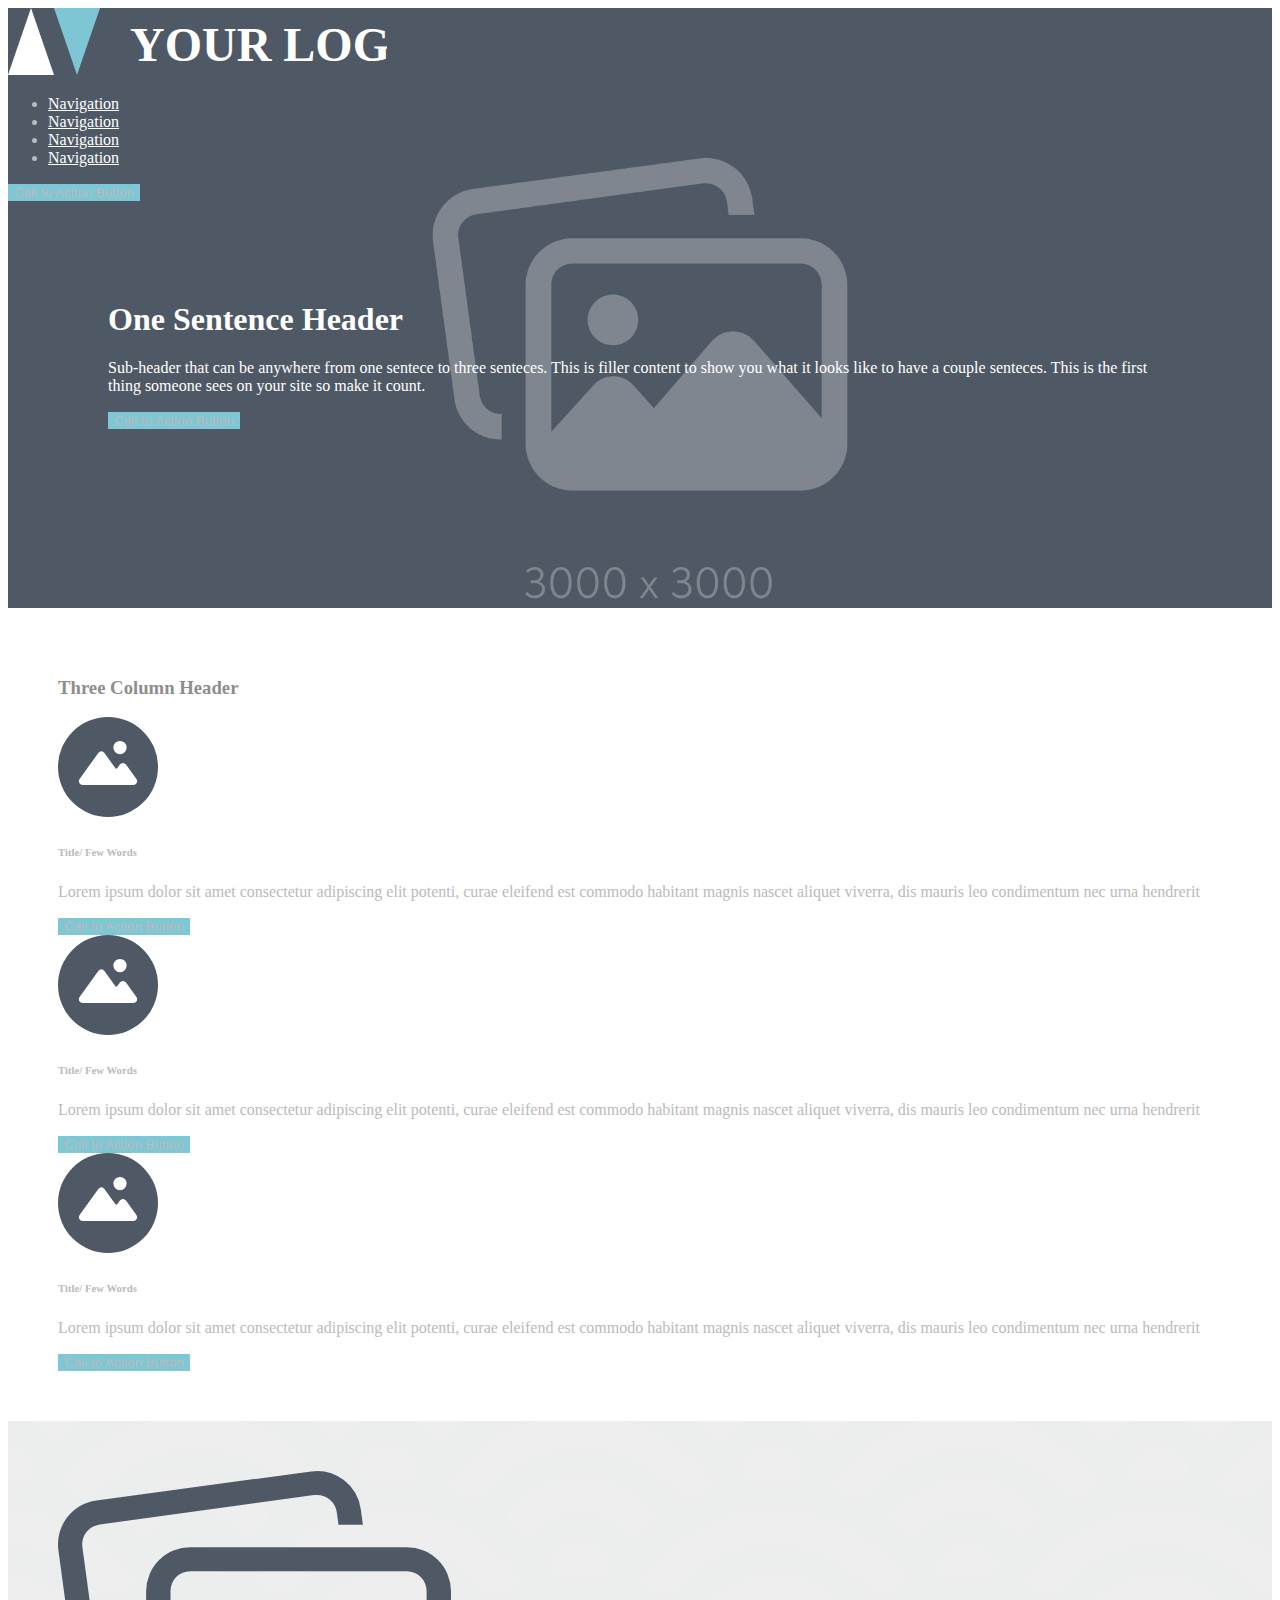
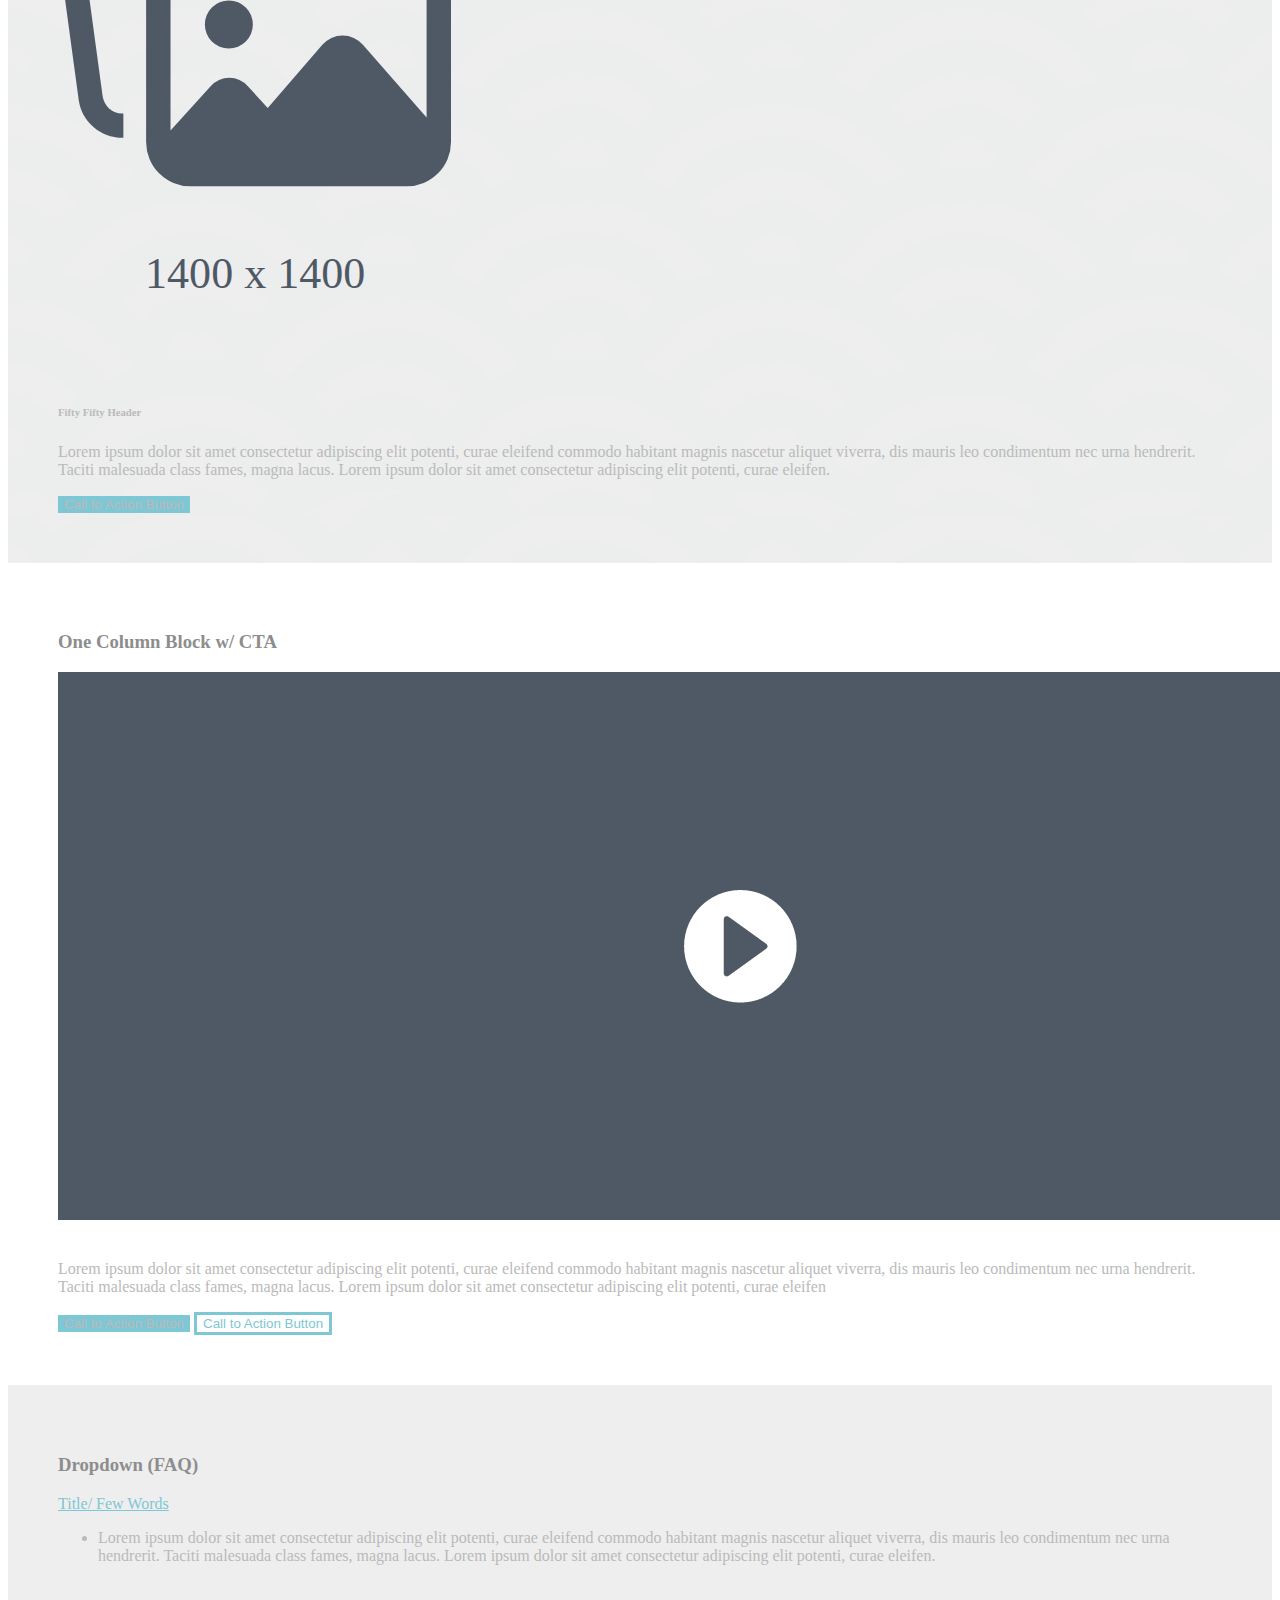
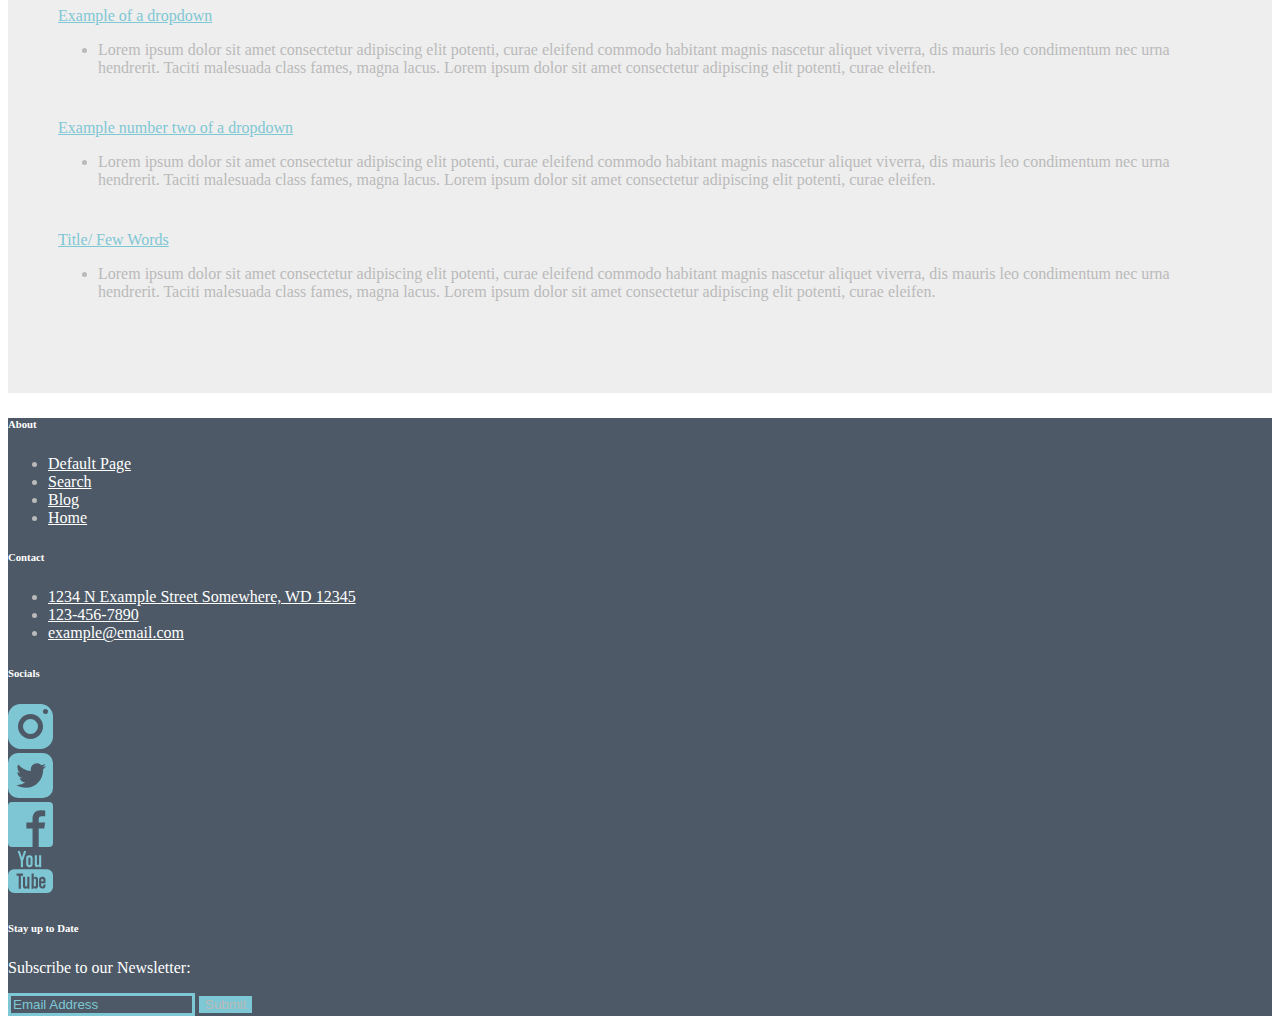
<file: index.html>
<!DOCTYPE html>
<html lang="en">

<head>
    <meta charset="UTF-8">
    <meta name="viewport" content="width=device-width, initial-scale=1.0">
    <!-- bootstrap css -->
    <link href="https://cdn.jsdelivr.net/npm/bootstrap@5.3.2/dist/css/bootstrap.min.css" rel="stylesheet"
        integrity="sha384-T3c6CoIi6uLrA9TneNEoa7RxnatzjcDSCmG1MXxSR1GAsXEV/Dwwykc2MPK8M2HN" crossorigin="anonymous">
    <!-- local css stylesheet -->
    <link rel="stylesheet" href="./static/style.css">
    <title>Developer Test</title>
</head>

<body>
    <!-- Hero Section  -->
    <main>
        <header>
            <!-- Start of Navigation Bar -->
            <nav class="navbar navbar-expand-lg">
                <div class="container">
                    <!-- header logo w/ placeholder link -->
                    <img src="./assets/logo--header.svg" class="navbar-brand img-fluid" alt="company logo">
                    <ul class="navbar-nav">
                        <div></div>
                        <!-- placehoder link -->
                        <li class="nav-item"><a class="nav-link" href="#">Navigation</a></li>
                        <!-- placehoder link -->
                        <li class="nav-item"><a class="nav-link" href="#">Navigation</a></li>
                        <!-- placehoder link -->
                        <li class="nav-item"><a class="nav-link" href="#">Navigation</a></li>
                        <!-- placehoder link -->
                        <li class="nav-item"><a class="nav-link" href="#">Navigation</a></li>
                    </ul>
                </div>
                <button class="btn btn-secondary" type="button">Call to Action Button</button>
            </nav>
        </header>
        <!-- End Header -->
        <div id="hero" class="container">
            <div class="row align-items-start">
                <div class="col-6">
                    <header>
                        <h1 id="hero-header">
                            One Sentence Header
                        </h1>
                    </header>
                    <p id="hero-text">
                        Sub-header that can be anywhere from one sentece to three senteces. This is filler content
                        to show you what it looks like to have a couple senteces. This is the first thing someone
                        sees on your site so make it count.
                    </p>
                    <button class="btn btn-secondary" type="button">Call to Action Button</button>
                </div>
            </div>
        </div>
    </main>
    <!-- End Hero Section -->
    <!-- Three Coloumn Section -->
    <section id="three-col">
        <header class="text-center">
            <h3>Three Column Header</h3>
        </header>
        <div class="container text-center">
            <div class="row align-items-start">
                <div class="col">
                    <img src="./assets/icon--mountain.svg" class="img-fluid" alt="logo">
                    <h6> Title/ Few Words </h6>
                    <p>
                        Lorem ipsum dolor sit amet consectetur adipiscing
                        elit potenti, curae eleifend est commodo habitant
                        magnis nascet aliquet viverra, dis mauris leo
                        condimentum nec urna hendrerit
                    </p>
                    <button class="btn btn-secondary" type="button">Call to Action Button</button>
                </div>
                <div class="col">
                    <img src="./assets/icon--mountain.svg" class="img-fluid" alt="logo">
                    <h6> Title/ Few Words </h6>
                    <p>
                        Lorem ipsum dolor sit amet consectetur adipiscing
                        elit potenti, curae eleifend est commodo habitant
                        magnis nascet aliquet viverra, dis mauris leo
                        condimentum nec urna hendrerit
                    </p>
                    <button class="btn btn-secondary" type="button">Call to Action Button</button>
                </div>
                <div class="col">
                    <img src="./assets/icon--mountain.svg" class="img-fluid" alt="logo">
                    <h6> Title/ Few Words </h6>
                    <p>
                        Lorem ipsum dolor sit amet consectetur adipiscing
                        elit potenti, curae eleifend est commodo habitant
                        magnis nascet aliquet viverra, dis mauris leo
                        condimentum nec urna hendrerit
                    </p>
                    <button class="btn btn-secondary" type="button">Call to Action Button</button>
                </div>
            </div>
        </div>
    </section>
    <!-- End Three Column Section -->
    <!-- 2 Column Section -->
    <section id="fifty-fifty" class="grey-bg">
        <div class="container">
            <div class="row align-items-start">
                <div class="col">
                    <img src="./assets/image--700.svg" class="img-fluid" alt="section image placehoder">
                </div>
                <div id="fifty-fifty-sect" class="col">
                    <h6>Fifty Fifty Header</h6>
                    <p>
                        Lorem ipsum dolor sit amet consectetur adipiscing elit potenti, curae eleifend
                        commodo habitant magnis nascetur aliquet viverra, dis mauris leo condimentum
                        nec urna hendrerit. Taciti malesuada class fames, magna lacus. Lorem ipsum
                        dolor sit amet consectetur adipiscing elit potenti, curae eleifen.
                    </p>
                    <button class="btn btn-secondary" type="button">Call to Action Button</button>
                </div>
            </div>
        </div>
    </section>
    <!-- End 2 Column Section -->
    <!-- 1 Column w/ video  -->
    <section>
        <div class="container text-center">
            <header>
                <h3>One Column Block w/ CTA</h3>
            </header>
        </div>
        <div class="col">
            <img src="./assets/image--video-thumb.jpg" class="img-fluid" alt="video thumbnail">
            <p id="vid-text">
                Lorem ipsum dolor sit amet consectetur adipiscing elit potenti, curae eleifend commodo habitant
                magnis nascetur aliquet viverra, dis
                mauris leo condimentum nec urna hendrerit. Taciti malesuada class fames, magna lacus. Lorem ipsum
                dolor sit amet consectetur
                adipiscing elit potenti, curae eleifen
            </p>
        </div>
        <div class="container text-center">
            <button class="btn btn-secondary" type="button">Call to Action Button</button>
            <button id="outlined-btn" class="btn" type="button">Call to Action Button</button>
        </div>
    </section>
    <!-- End 1 Column w/ video  -->
    <!-- Dropdowns -->
    <section class="grey-bg">
        <div class="container">
            <h3 class="text-center">Dropdown (FAQ)</h3>
            <!-- Dropdown 1 -->
            <div class="dropdown">
                <a class="btn dropdown-toggle" href="#" role="button" data-bs-toggle="dropdown" aria-expanded="false">
                    Title/ Few Words
                </a>

                <ul class="dropdown-menu">
                    <li class="dropdown-item">
                        <div class="container-fluid">
                            <p>
                                Lorem ipsum dolor sit amet consectetur adipiscing elit potenti, curae
                                eleifend
                                commodo habitant
                                magnis nascetur aliquet viverra, dis mauris leo condimentum nec urna hendrerit. Taciti
                                malesuada
                                class
                                fames, magna lacus. Lorem ipsum dolor sit amet consectetur adipiscing elit potenti, curae
                                eleifen.
                            </p>
                        </div>
                    </li>
                </ul>
            </div>
            <!-- Dropdown 2 -->
            <div class="dropdown">
                <a class="btn dropdown-toggle" href="#" role="button" data-bs-toggle="dropdown" aria-expanded="false">
                    Example of a dropdown
                </a>

                <ul class="dropdown-menu">
                    <li class="dropdown-item">
                        <div class="container-fluid">
                            <p>
                                Lorem ipsum dolor sit amet consectetur adipiscing elit potenti, curae
                                eleifend
                                commodo habitant
                                magnis nascetur aliquet viverra, dis mauris leo condimentum nec urna hendrerit. Taciti
                                malesuada
                                class
                                fames, magna lacus. Lorem ipsum dolor sit amet consectetur adipiscing elit potenti, curae
                                eleifen.
                            </p>
                        </div>
                    </li>
                </ul>
            </div>
            <!-- Dropdown 3 -->
            <div class="dropdown">
                <a class="btn dropdown-toggle" href="#" role="button" data-bs-toggle="dropdown" aria-expanded="false">
                    Example number two of a dropdown
                </a>

                <ul class="dropdown-menu">
                    <li class="dropdown-item">
                        <div class="container-fluid">
                            <p>
                                Lorem ipsum dolor sit amet consectetur adipiscing elit potenti, curae
                                eleifend
                                commodo habitant
                                magnis nascetur aliquet viverra, dis mauris leo condimentum nec urna hendrerit. Taciti
                                malesuada
                                class
                                fames, magna lacus. Lorem ipsum dolor sit amet consectetur adipiscing elit potenti, curae
                                eleifen.
                            </p>
                        </div>
                    </li>
                </ul>
            </div>
            <!-- Dropdown 4 -->
            <div class="dropdown">
                <a class="btn dropdown-toggle" href="#" role="button" data-bs-toggle="dropdown" aria-expanded="false">
                    Title/ Few Words
                </a>

                <ul class="dropdown-menu">
                    <li class="dropdown-item">
                        <div class="container-fluid">
                            <p>
                                Lorem ipsum dolor sit amet consectetur adipiscing elit potenti, curae
                                eleifend
                                commodo habitant
                                magnis nascetur aliquet viverra, dis mauris leo condimentum nec urna hendrerit. Taciti
                                malesuada
                                class
                                fames, magna lacus. Lorem ipsum dolor sit amet consectetur adipiscing elit potenti, curae
                                eleifen.
                            </p>
                        </div>
                    </li>
                </ul>
            </div>
    </section>
    <footer>
        <div class="container">
            <div class="row ">
                <!-- About section  -->
                <div class="col">
                    <h6 class="footer-title">About</h6>
                    <ul class="navbar-nav">
                        <li class="footer-link"> <a class="nav-link" href="#">Default Page</a></li>
                        <li class="footer-link"> <a class="nav-link" href="#">Search</a></li>
                        <li class="footer-link"> <a class="nav-link" href="#">Blog</a></li>
                        <li class="footer-link"> <a class="nav-link" href="#">Home</a></li>
                    </ul>
                </div>
                <!-- Contact section  -->
                <div class="col">
                    <h6 class="footer-title">Contact</h6>
                    <ul class="navbar-nav">
                        <li class="footer-link"> <a class="nav-link" href="#">1234 N Example Street 
                            Somewhere, WD 12345</a></li>
                        <li class="footer-link"> <a class="nav-link" href="#">123-456-7890</a></li>
                        <li class="footer-link"> <a class="nav-link" href="#">example@email.com</a></li>
                    </ul>
                </div>
                <!-- Socials section  -->
                <div class="col">
                    <div class="container">
                        <h6 class="footer-title">Socials</h6>
                        <div class="row row-cols-2 row-cols-lg-5 g-2 g-lg-3">
                            <div class="col">
                                <a href="#"> <img src="./assets/icons8-instagram.svg" alt="instagram logo"></a>
                            </div>
                            <div class="col">
                                <a href="#"> <img src="./assets/icons8-twitter.svg" alt="twitter logo"></a>
                            </div>
                            <div class="col">
                                <a href="#"> <img src="./assets/icons8-facebook.svg" alt="facebook logo"></a>
                            </div>
                            <div class="col">
                                <a href="#"> <img src="./assets/icons8-youtube-logo.svg" alt="youtube logo"></a>
                            </div>
                        </div>
                    </div>
                </div>
                <!-- Newsletter section  -->
                <div class="col">
                    <h6 class="footer-title">Stay up to Date</h6>
                    <form>
                        <p class="footer-title">Subscribe to our Newsletter:</p>
                        <input id="input" type="email" class="form-control" placeholder="Email Address">
                        <button class="btn btn-secondary" type="submit">Submit</button>
                    </form>
                </div>
            </div>
        </div>
    </footer>
</body>
<script src="./static/script.js"></script>
<!-- bootstrap js -->
<script src="https://cdn.jsdelivr.net/npm/bootstrap@5.3.2/dist/js/bootstrap.bundle.min.js"
    integrity="sha384-C6RzsynM9kWDrMNeT87bh95OGNyZPhcTNXj1NW7RuBCsyN/o0jlpcV8Qyq46cDfL"
    crossorigin="anonymous"></script>
</html>
</file>
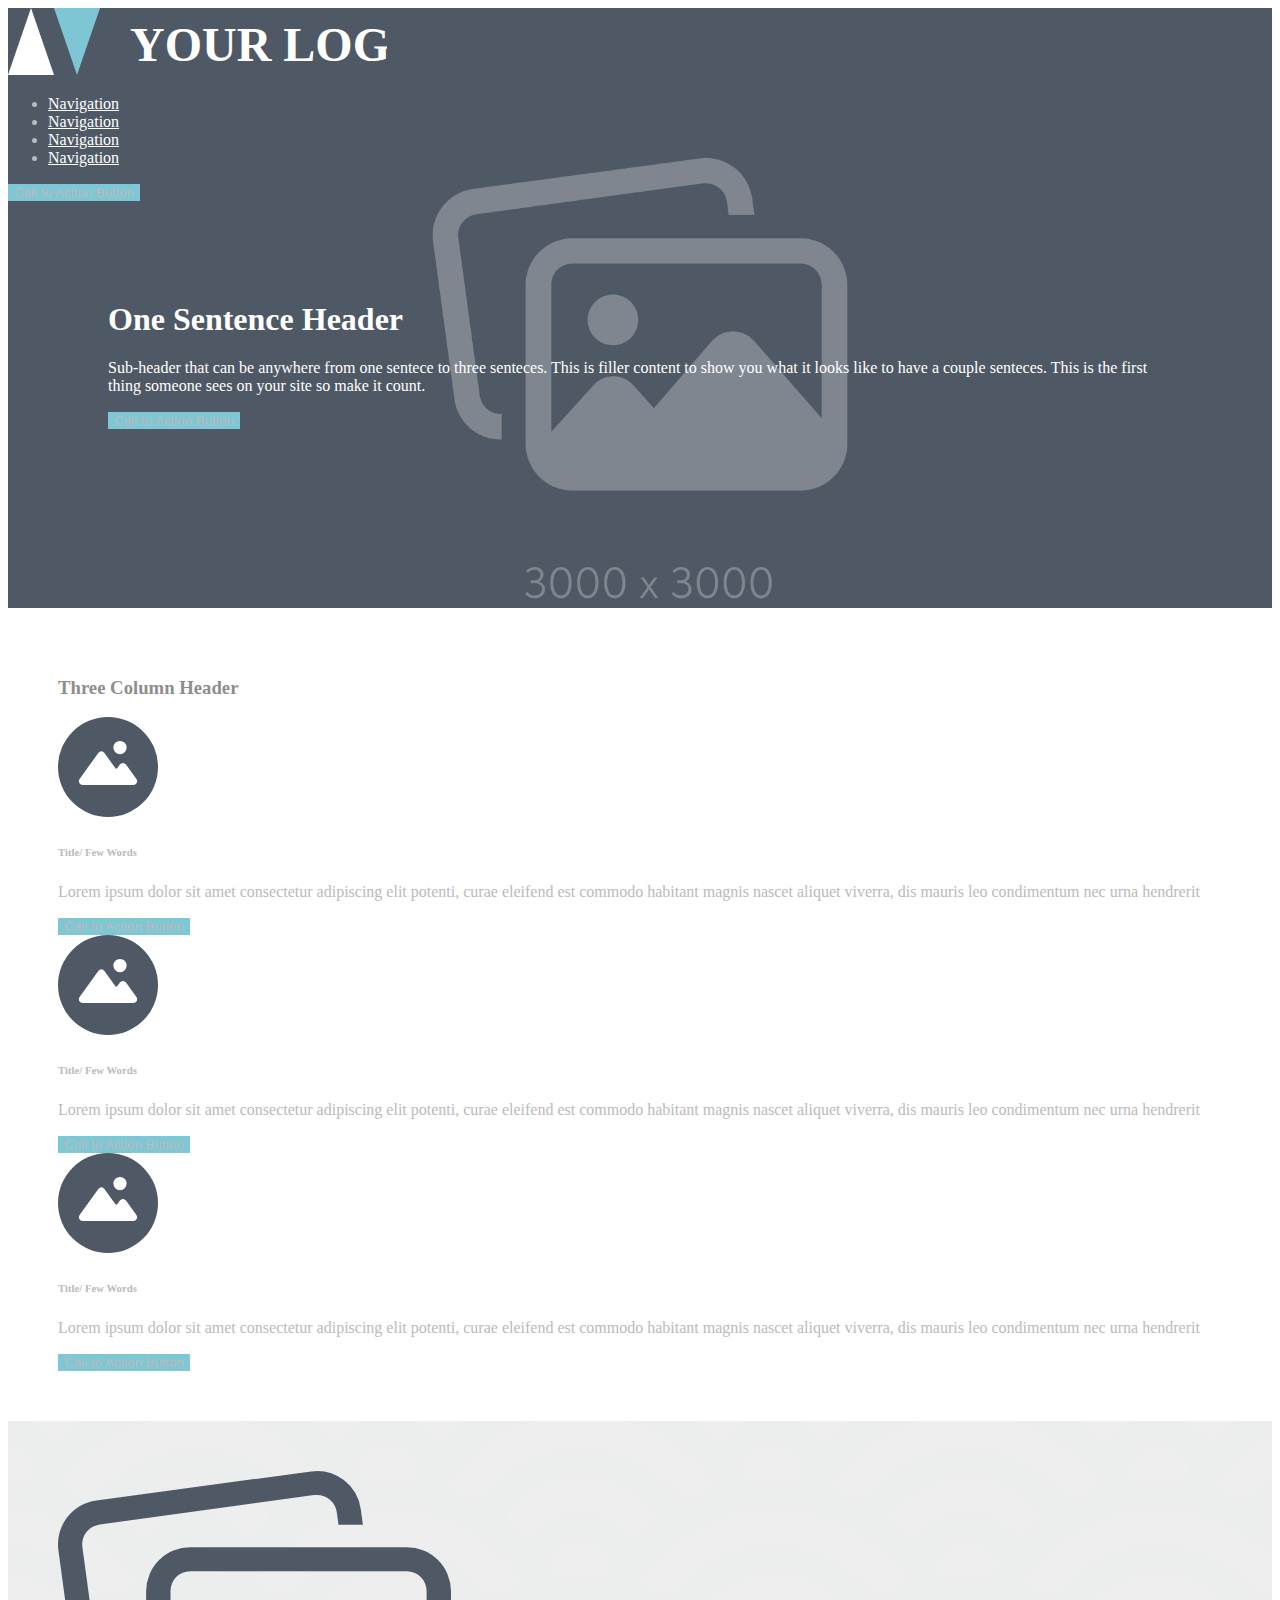
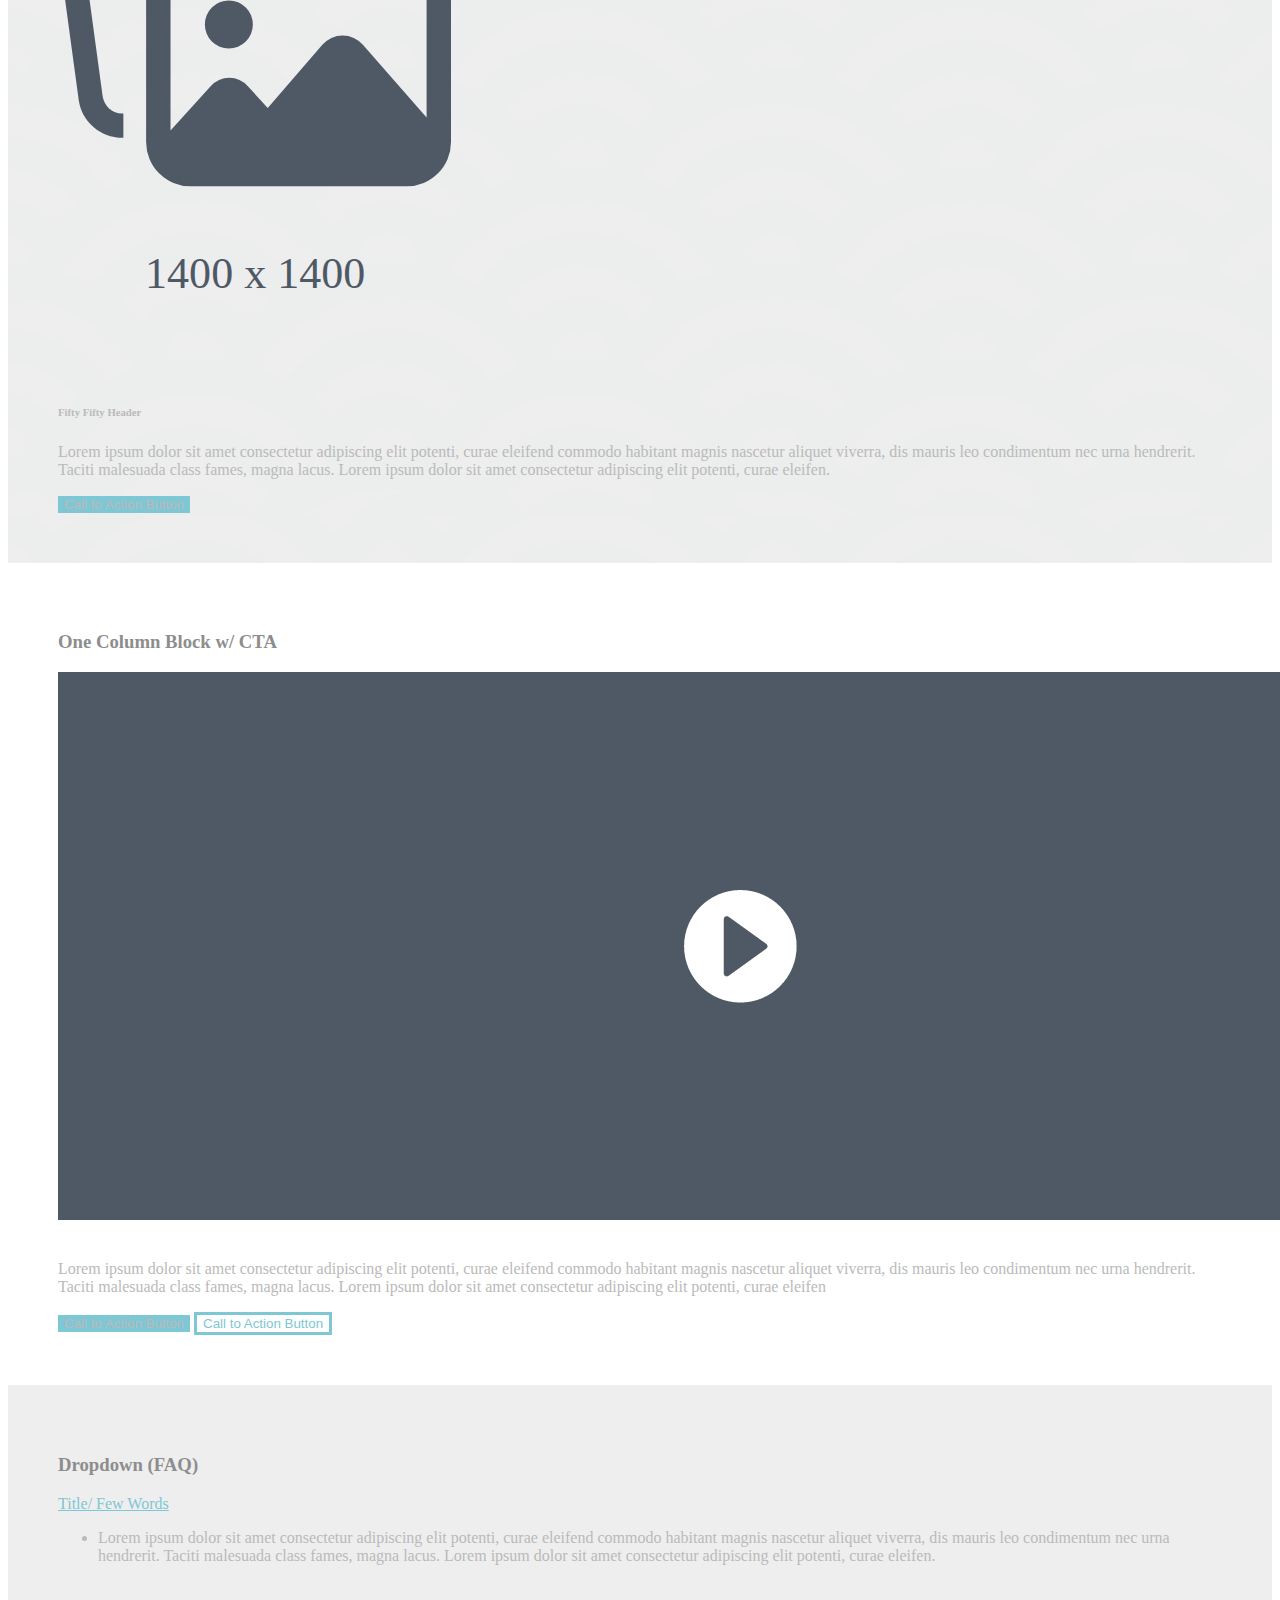
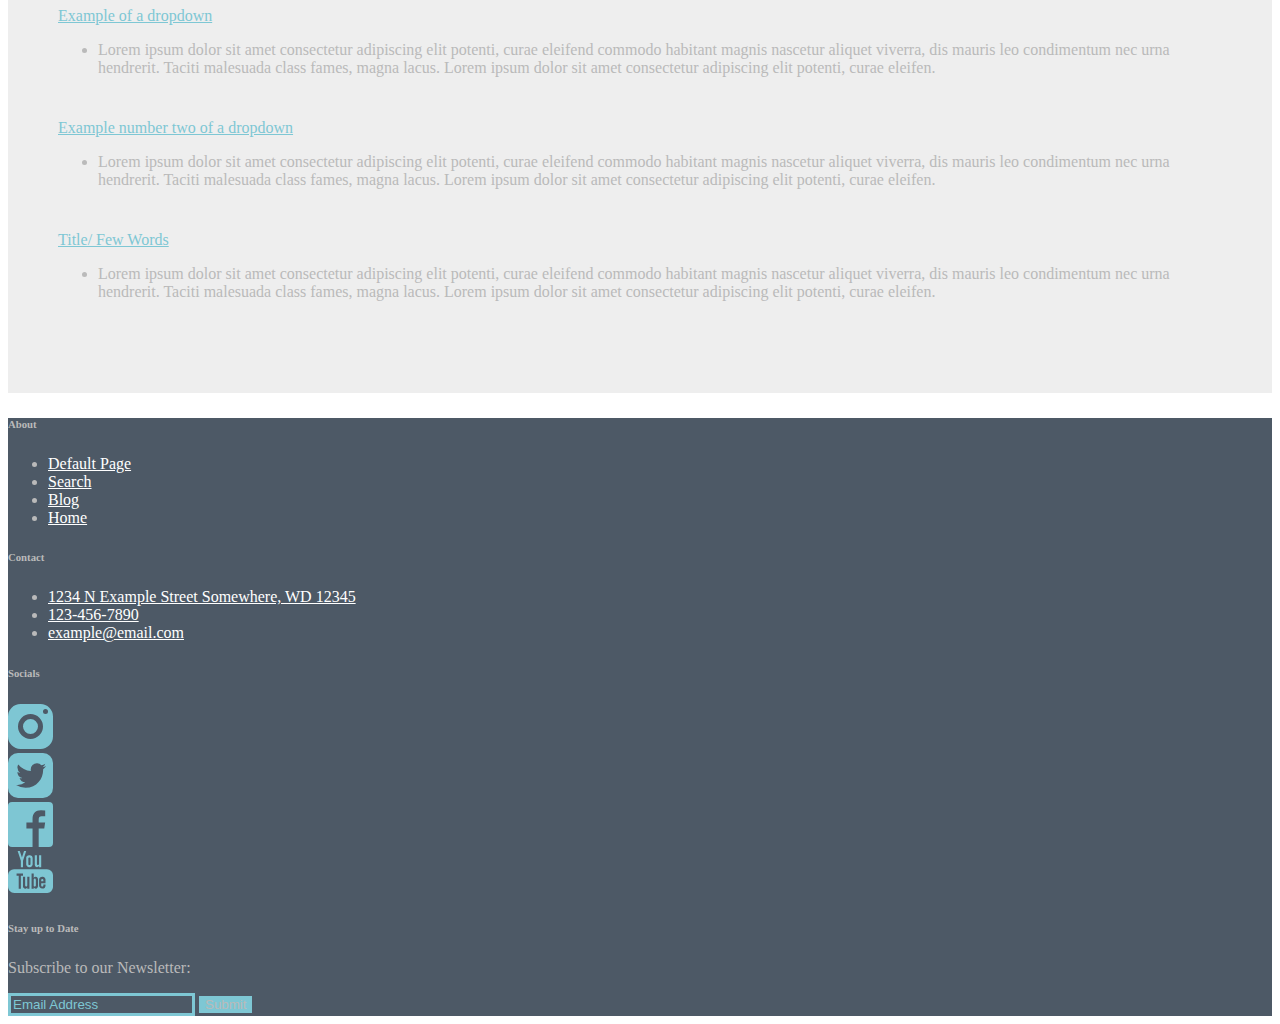
<file: Develop/index.html>
<!DOCTYPE html>
<html lang="en">

<head>
    <meta charset="UTF-8">
    <meta name="viewport" content="width=device-width, initial-scale=1.0">
    <!-- bootstrap css -->
    <link href="https://cdn.jsdelivr.net/npm/bootstrap@5.3.2/dist/css/bootstrap.min.css" rel="stylesheet"
        integrity="sha384-T3c6CoIi6uLrA9TneNEoa7RxnatzjcDSCmG1MXxSR1GAsXEV/Dwwykc2MPK8M2HN" crossorigin="anonymous">
    <!-- local css stylesheet -->
    <link rel="stylesheet" href="./static/style.css">
    <title>Developer Test</title>
</head>

<body>
    <!-- Hero Section  -->
    <main>
        <header>
            <!-- Start of Navigation Bar -->
            <nav class="navbar navbar-expand-lg">
                <div class="container">
                    <!-- header logo w/ placeholder link -->
                    <img src="./assets/logo--header.svg" class="navbar-brand img-fluid" alt="company logo">
                    <ul class="navbar-nav">
                        <div></div>
                        <!-- placehoder link -->
                        <li class="nav-item"><a class="nav-link" href="#">Navigation</a></li>
                        <!-- placehoder link -->
                        <li class="nav-item"><a class="nav-link" href="#">Navigation</a></li>
                        <!-- placehoder link -->
                        <li class="nav-item"><a class="nav-link" href="#">Navigation</a></li>
                        <!-- placehoder link -->
                        <li class="nav-item"><a class="nav-link" href="#">Navigation</a></li>
                    </ul>
                </div>
                <button class="btn btn-secondary" type="button">Call to Action Button</button>
            </nav>
        </header>
        <!-- End Header -->
        <div id="hero" class="container">
            <div class="row align-items-start">
                <div class="col-6">
                    <header>
                        <h1 id="hero-header">
                            One Sentence Header
                        </h1>
                    </header>
                    <p id="hero-text">
                        Sub-header that can be anywhere from one sentece to three senteces. This is filler content
                        to show you what it looks like to have a couple senteces. This is the first thing someone
                        sees on your site so make it count.
                    </p>
                    <button class="btn btn-secondary" type="button">Call to Action Button</button>
                </div>
            </div>
        </div>
    </main>
    <!-- End Hero Section -->
    <!-- Three Coloumn Section -->
    <section id="three-col">
        <header class="text-center">
            <h3>Three Column Header</h3>
        </header>
        <div class="container text-center">
            <div class="row align-items-start">
                <div class="col">
                    <img src="./assets/icon--mountain.svg" class="img-fluid" alt="logo">
                    <h6> Title/ Few Words </h6>
                    <p>
                        Lorem ipsum dolor sit amet consectetur adipiscing
                        elit potenti, curae eleifend est commodo habitant
                        magnis nascet aliquet viverra, dis mauris leo
                        condimentum nec urna hendrerit
                    </p>
                    <button class="btn btn-secondary" type="button">Call to Action Button</button>
                </div>
                <div class="col">
                    <img src="./assets/icon--mountain.svg" class="img-fluid" alt="logo">
                    <h6> Title/ Few Words </h6>
                    <p>
                        Lorem ipsum dolor sit amet consectetur adipiscing
                        elit potenti, curae eleifend est commodo habitant
                        magnis nascet aliquet viverra, dis mauris leo
                        condimentum nec urna hendrerit
                    </p>
                    <button class="btn btn-secondary" type="button">Call to Action Button</button>
                </div>
                <div class="col">
                    <img src="./assets/icon--mountain.svg" class="img-fluid" alt="logo">
                    <h6> Title/ Few Words </h6>
                    <p>
                        Lorem ipsum dolor sit amet consectetur adipiscing
                        elit potenti, curae eleifend est commodo habitant
                        magnis nascet aliquet viverra, dis mauris leo
                        condimentum nec urna hendrerit
                    </p>
                    <button class="btn btn-secondary" type="button">Call to Action Button</button>
                </div>
            </div>
        </div>
    </section>
    <!-- End Three Column Section -->
    <!-- 2 Column Section -->
    <section id="fifty-fifty" class="grey-bg">
        <div class="container">
            <div class="row align-items-start">
                <div class="col">
                    <img src="./assets/image--700.svg" class="img-fluid" alt="section image placehoder">
                </div>
                <div id="fifty-fifty-sect" class="col">
                    <h6>Fifty Fifty Header</h6>
                    <p>
                        Lorem ipsum dolor sit amet consectetur adipiscing elit potenti, curae eleifend
                        commodo habitant magnis nascetur aliquet viverra, dis mauris leo condimentum
                        nec urna hendrerit. Taciti malesuada class fames, magna lacus. Lorem ipsum
                        dolor sit amet consectetur adipiscing elit potenti, curae eleifen.
                    </p>
                    <button class="btn btn-secondary" type="button">Call to Action Button</button>
                </div>
            </div>
        </div>
    </section>
    <!-- End 2 Column Section -->
    <!-- 1 Column w/ video  -->
    <section>
        <div class="container text-center">
            <header>
                <h3>One Column Block w/ CTA</h3>
            </header>
        </div>
        <div class="col">
            <img src="./assets/image--video-thumb.jpg" class="img-fluid" alt="video thumbnail">
            <p id="vid-text">
                Lorem ipsum dolor sit amet consectetur adipiscing elit potenti, curae eleifend commodo habitant
                magnis nascetur aliquet viverra, dis
                mauris leo condimentum nec urna hendrerit. Taciti malesuada class fames, magna lacus. Lorem ipsum
                dolor sit amet consectetur
                adipiscing elit potenti, curae eleifen
            </p>
        </div>
        <div class="container text-center">
            <button class="btn btn-secondary" type="button">Call to Action Button</button>
            <button id="outlined-btn" class="btn" type="button">Call to Action Button</button>
        </div>
    </section>
    <!-- End 1 Column w/ video  -->
    <!-- Dropdowns -->
    <section class="grey-bg">
        <div class="container">
            <h3 class="text-center">Dropdown (FAQ)</h3>
            <!-- Dropdown 1 -->
            <div class="dropdown">
                <a class="btn dropdown-toggle" href="#" role="button" data-bs-toggle="dropdown" aria-expanded="false">
                    Title/ Few Words
                </a>

                <ul class="dropdown-menu">
                    <li class="dropdown-item">
                        <div class="container-fluid">
                            <p>
                                Lorem ipsum dolor sit amet consectetur adipiscing elit potenti, curae
                                eleifend
                                commodo habitant
                                magnis nascetur aliquet viverra, dis mauris leo condimentum nec urna hendrerit. Taciti
                                malesuada
                                class
                                fames, magna lacus. Lorem ipsum dolor sit amet consectetur adipiscing elit potenti, curae
                                eleifen.
                            </p>
                        </div>
                    </li>
                </ul>
            </div>
            <!-- Dropdown 2 -->
            <div class="dropdown">
                <a class="btn dropdown-toggle" href="#" role="button" data-bs-toggle="dropdown" aria-expanded="false">
                    Example of a dropdown
                </a>

                <ul class="dropdown-menu">
                    <li class="dropdown-item">
                        <div class="container-fluid">
                            <p>
                                Lorem ipsum dolor sit amet consectetur adipiscing elit potenti, curae
                                eleifend
                                commodo habitant
                                magnis nascetur aliquet viverra, dis mauris leo condimentum nec urna hendrerit. Taciti
                                malesuada
                                class
                                fames, magna lacus. Lorem ipsum dolor sit amet consectetur adipiscing elit potenti, curae
                                eleifen.
                            </p>
                        </div>
                    </li>
                </ul>
            </div>
            <!-- Dropdown 3 -->
            <div class="dropdown">
                <a class="btn dropdown-toggle" href="#" role="button" data-bs-toggle="dropdown" aria-expanded="false">
                    Example number two of a dropdown
                </a>

                <ul class="dropdown-menu">
                    <li class="dropdown-item">
                        <div class="container-fluid">
                            <p>
                                Lorem ipsum dolor sit amet consectetur adipiscing elit potenti, curae
                                eleifend
                                commodo habitant
                                magnis nascetur aliquet viverra, dis mauris leo condimentum nec urna hendrerit. Taciti
                                malesuada
                                class
                                fames, magna lacus. Lorem ipsum dolor sit amet consectetur adipiscing elit potenti, curae
                                eleifen.
                            </p>
                        </div>
                    </li>
                </ul>
            </div>
            <!-- Dropdown 4 -->
            <div class="dropdown">
                <a class="btn dropdown-toggle" href="#" role="button" data-bs-toggle="dropdown" aria-expanded="false">
                    Title/ Few Words
                </a>

                <ul class="dropdown-menu">
                    <li class="dropdown-item">
                        <div class="container-fluid">
                            <p>
                                Lorem ipsum dolor sit amet consectetur adipiscing elit potenti, curae
                                eleifend
                                commodo habitant
                                magnis nascetur aliquet viverra, dis mauris leo condimentum nec urna hendrerit. Taciti
                                malesuada
                                class
                                fames, magna lacus. Lorem ipsum dolor sit amet consectetur adipiscing elit potenti, curae
                                eleifen.
                            </p>
                        </div>
                    </li>
                </ul>
            </div>
    </section>
    <footer>
        <div class="container">
            <div class="row ">
                <!-- About section  -->
                <div class="col">
                    <h6>About</h6>
                    <ul class="navbar-nav">
                        <li class="footer-link"> <a class="nav-link" href="#">Default Page</a></li>
                        <li class="footer-link"> <a class="nav-link" href="#">Search</a></li>
                        <li class="footer-link"> <a class="nav-link" href="#">Blog</a></li>
                        <li class="footer-link"> <a class="nav-link" href="#">Home</a></li>
                    </ul>
                </div>
                <!-- Contact section  -->
                <div class="col">
                    <h6>Contact</h6>
                    <ul class="navbar-nav">
                        <li class="footer-link"> <a class="nav-link" href="#">1234 N Example Street 
                            Somewhere, WD 12345</a></li>
                        <li class="footer-link"> <a class="nav-link" href="#">123-456-7890</a></li>
                        <li class="footer-link"> <a class="nav-link" href="#">example@email.com</a></li>
                    </ul>
                </div>
                <!-- Socials section  -->
                <div class="col">
                    <div class="container">
                        <h6>Socials</h6>
                        <div class="row row-cols-2 row-cols-lg-5 g-2 g-lg-3">
                            <div class="col">
                                <a href="#"> <img src="./assets/icons8-instagram.svg" alt="instagram logo"></a>
                            </div>
                            <div class="col">
                                <a href="#"> <img src="./assets/icons8-twitter.svg" alt="twitter logo"></a>
                            </div>
                            <div class="col">
                                <a href="#"> <img src="./assets/icons8-facebook.svg" alt="facebook logo"></a>
                            </div>
                            <div class="col">
                                <a href="#"> <img src="./assets/icons8-youtube-logo.svg" alt="youtube logo"></a>
                            </div>
                        </div>
                    </div>
                </div>
                <!-- Newsletter section  -->
                <div class="col">
                    <h6>Stay up to Date</h6>
                    <form>
                        <p>Subscribe to our Newsletter:</p>
                        <input id="input" type="email" class="form-control" placeholder="Email Address">
                        <button class="btn btn-secondary" type="submit">Submit</button>
                    </form>
                </div>
            </div>
        </div>
    </footer>
</body>
<script src="./static/script.js"></script>
<!-- bootstrap js -->
<script src="https://cdn.jsdelivr.net/npm/bootstrap@5.3.2/dist/js/bootstrap.bundle.min.js"
    integrity="sha384-C6RzsynM9kWDrMNeT87bh95OGNyZPhcTNXj1NW7RuBCsyN/o0jlpcV8Qyq46cDfL"
    crossorigin="anonymous"></script>
</html>
</file>
<file: static/style.css>
* {
    color: #bababa;
}

main {
  height: 600px;
  background-image: url(../assets/hero-img.jpg);
  background-size: 100%; /* Cover the entire background */
  background-repeat: no-repeat; /* Do not repeat the background image */
}

nav {
    margin-right: 30px;
}

h3 {
    color: #8d8d8d;
}

section {
    padding: 50px;
}

.nav-link {
    color: white;
}

#hero {
    margin: 100px;
}

#hero-header {
    color: white;
}

#hero-text {
    color: white;
}

.grey-bg {
  background-color: #eeeeee;
}

#fifty-fifty {
  background-image: url(../assets/bg-pattern.svg);
}

#fifty-fifty-sect {
    margin-top: 100px;
}

.btn {
  background-color: #7ec7d4;
  border: none;
}

#outlined-btn {
    background: none;
    border: solid #7ec7d4;
    color: #7ec7d4;
}

#vid-text {
    padding-top: 20px;
}

.dropdown-toggle {
    width: 100%;
    background: none;
    color: #7ec7d4;
    text-align: start;
}

.dropdown-toggle::after {
    float: right;
    margin-left: 0; /* Reset the left margin */
}

.dropdown-menu {
    background: none;
    border: none;
    padding-bottom: 10px; /* Adjust the value as needed */
}

.dropdown-item {
    white-space: normal;
}

footer {
    background-color: #4d5966;
}

.footer-title {
    color: white;
}

#footer-link {
    padding: -30px;
}

#input {
    background: transparent;
    border: solid #7ec7d4;
}

#input::placeholder {
    color: #7ec7d4;
}
</file>
<file: Develop/static/style.css>
* {
    color: #bababa;
}

main {
  height: 600px;
  background-image: url(../assets/hero-img.jpg);
  background-size: 100%; /* Cover the entire background */
  background-repeat: no-repeat; /* Do not repeat the background image */
}

nav {
    margin-right: 30px;
}

h3 {
    color: #8d8d8d;
}

section {
    padding: 50px;
}

.nav-link {
    color: white;
}

#hero {
    margin: 100px;
}

#hero-header {
    color: white;
}

#hero-text {
    color: white;
}

.grey-bg {
  background-color: #eeeeee;
}

#fifty-fifty {
  background-image: url(../assets/bg-pattern.svg);
}

#fifty-fifty-sect {
    margin-top: 100px;
}

.btn {
  background-color: #7ec7d4;
  border: none;
}

#outlined-btn {
    background: none;
    border: solid #7ec7d4;
    color: #7ec7d4;
}

#vid-text {
    padding-top: 20px;
}

.dropdown-toggle {
    width: 100%;
    background: none;
    color: #7ec7d4;
    text-align: start;
}

.dropdown-toggle::after {
    float: right;
    margin-left: 0; /* Reset the left margin */
}

.dropdown-menu {
    background: none;
    border: none;
    padding-bottom: 10px; /* Adjust the value as needed */
}

.dropdown-item {
    white-space: normal;
}

footer {
    background-color: #4d5966;
    color: white;
}

#footer-link {
    padding: -30px;
}

#input {
    background: transparent;
    border: solid #7ec7d4;
}

#input::placeholder {
    color: #7ec7d4;
}
</file>
